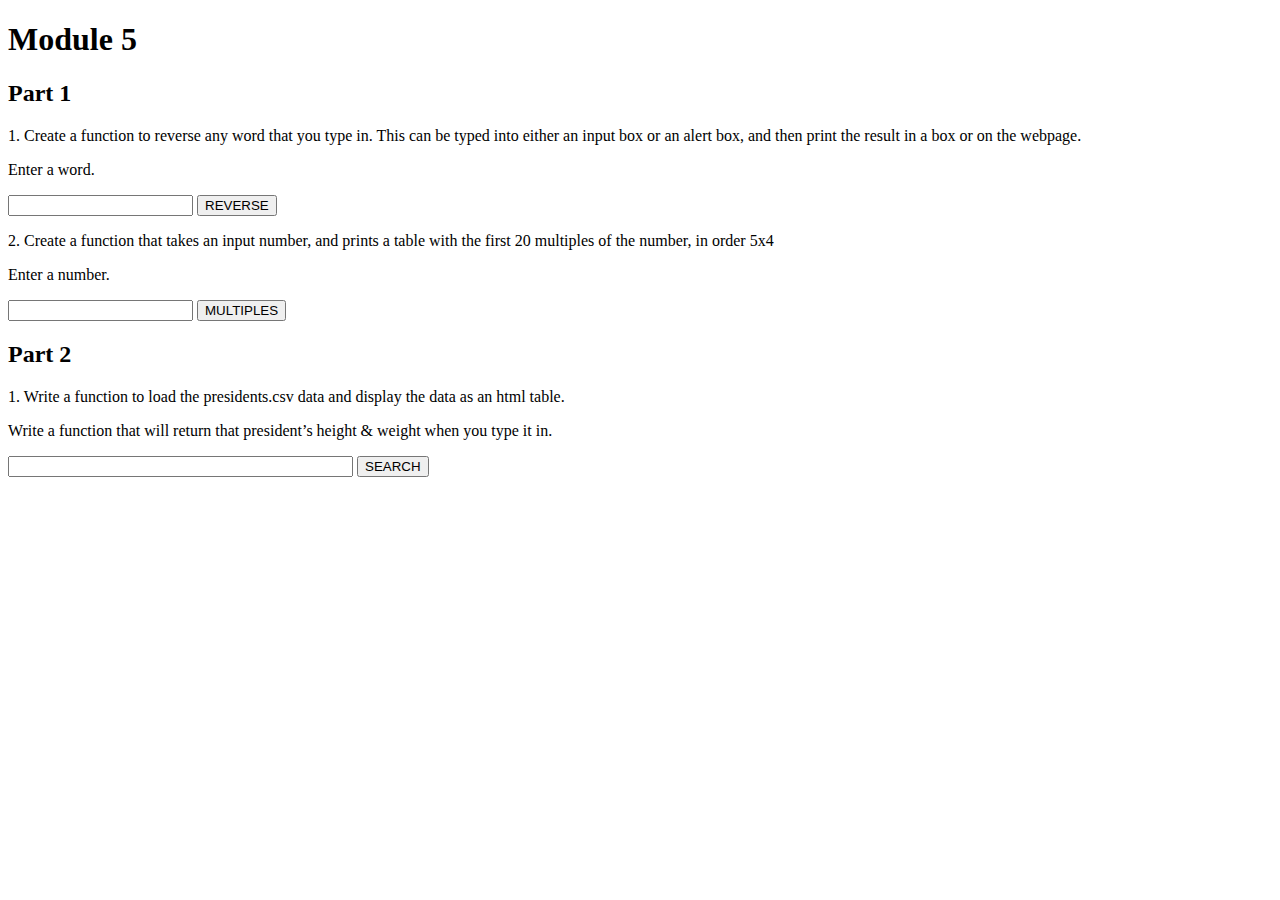
<file: module5.html>
<!DOCTYPE html>
<head><title>Module 5</title></head>

<body>
<h1>Module 5</h1>
<h2>Part 1 </h2>

<script type="text/javascript">
document.write('<p> 1. Create a function to reverse any word that you type in. This can be typed into either an input box or an alert box, and then print the result in a box or on the webpage.</p>');
</script>

<script type="text/javascript">
//Reverse word

document.write('<p> Enter a word.')


function reverse(word) {
  return word.split('').reverse().join('');
};

function calc(){
    var t = document.getElementById("target");
    t.innerHTML = reverse(document.getElementById('word').value);
}
</script>
<p>
<form>
    <input id="word" type="text" size="20">
    <input type="button" value="REVERSE" onClick="calc();">
</form>
</p>

<div id="target"></div>

<script type="text/javascript">
document.write('<p>2. Create a function that takes an input number, and prints a table with the first 20 multiples of the number, in order 5x4</p>');
</script>

<script type="text/javascript">
//Multiplication

document.write('<p>Enter a number.')


function multiple(num) {
    var i, j, s, l;
	s = "<table>";
	for (i = 1; i <= 5; i++) {
		s=s+"<tr>"
		for (j = 1; j <= 4; j++) {
			s=s+"<td>"+(num*((i-1)*4+j))+"</td>";
		}
            	s=s+"</tr>"
    }
    return s+"</table>";
};

function calc1(){
    var t = document.getElementById("target_table");
    t.innerHTML = multiple(document.getElementById('num').value);
}
</script>
<p>
<form>
    <input id="num" type="number" size="10">
    <input type="button" value="MULTIPLES" onClick="calc1();">
</form>
</p>

<div id="target_table"></div>

<h2>Part 2</h2>

<script type="text/javascript">
document.write('<p>1. Write a function to load the presidents.csv data and display the data as an html table.</p>');
</script>

<script type="text/javascript" src="https://d3js.org/d3.v2.js"></script>

<script>
d3.text("https://raw.githubusercontent.com/charleyferrari/CUNY_DATA_608/master/module5/data/presidents.csv", function (datapr) {
    var parsedCSV = d3.csv.parseRows(datapr);
    var out = d3.select("#output")
        .append("table")        
        .selectAll("tr")
        .data(parsedCSV)
        .enter().append("tr")
        .selectAll("td")
        .data(function (d) { return d; })
        .enter().append("td")
        .text(function (d) { return d; });
        });
</script>
    
<div id="output"></div>

<script type="text/javascript">
document.write('<p>Write a function that will return that president’s height & weight when you type it in.</p>');
</script>

<script>
function search() {
            container = document.getElementById('output');
            var value = container.getElementsByTagName('table')[0].rows;
            var president = document.getElementById('name').value
            for (i = 0; i < value.length; i++) {
                if (value[i].cells[0].innerHTML == president) {
                    var t = document.getElementById("pinfo");
                    t.innerHTML = "Height: " + value[i].cells[1].innerHTML+"," + " Weight: " + value[i].cells[2].innerHTML;
                }
                       }
        };
</script>

<p>
<form>
    <input id="name" type="text" size="40">
    <input type="button" value="SEARCH" onClick="search();">
</form>
</p>

<div id="pinfo"></div>
<div id="output"></div>

</body>
<!DOCTYPE /html>
</file>
